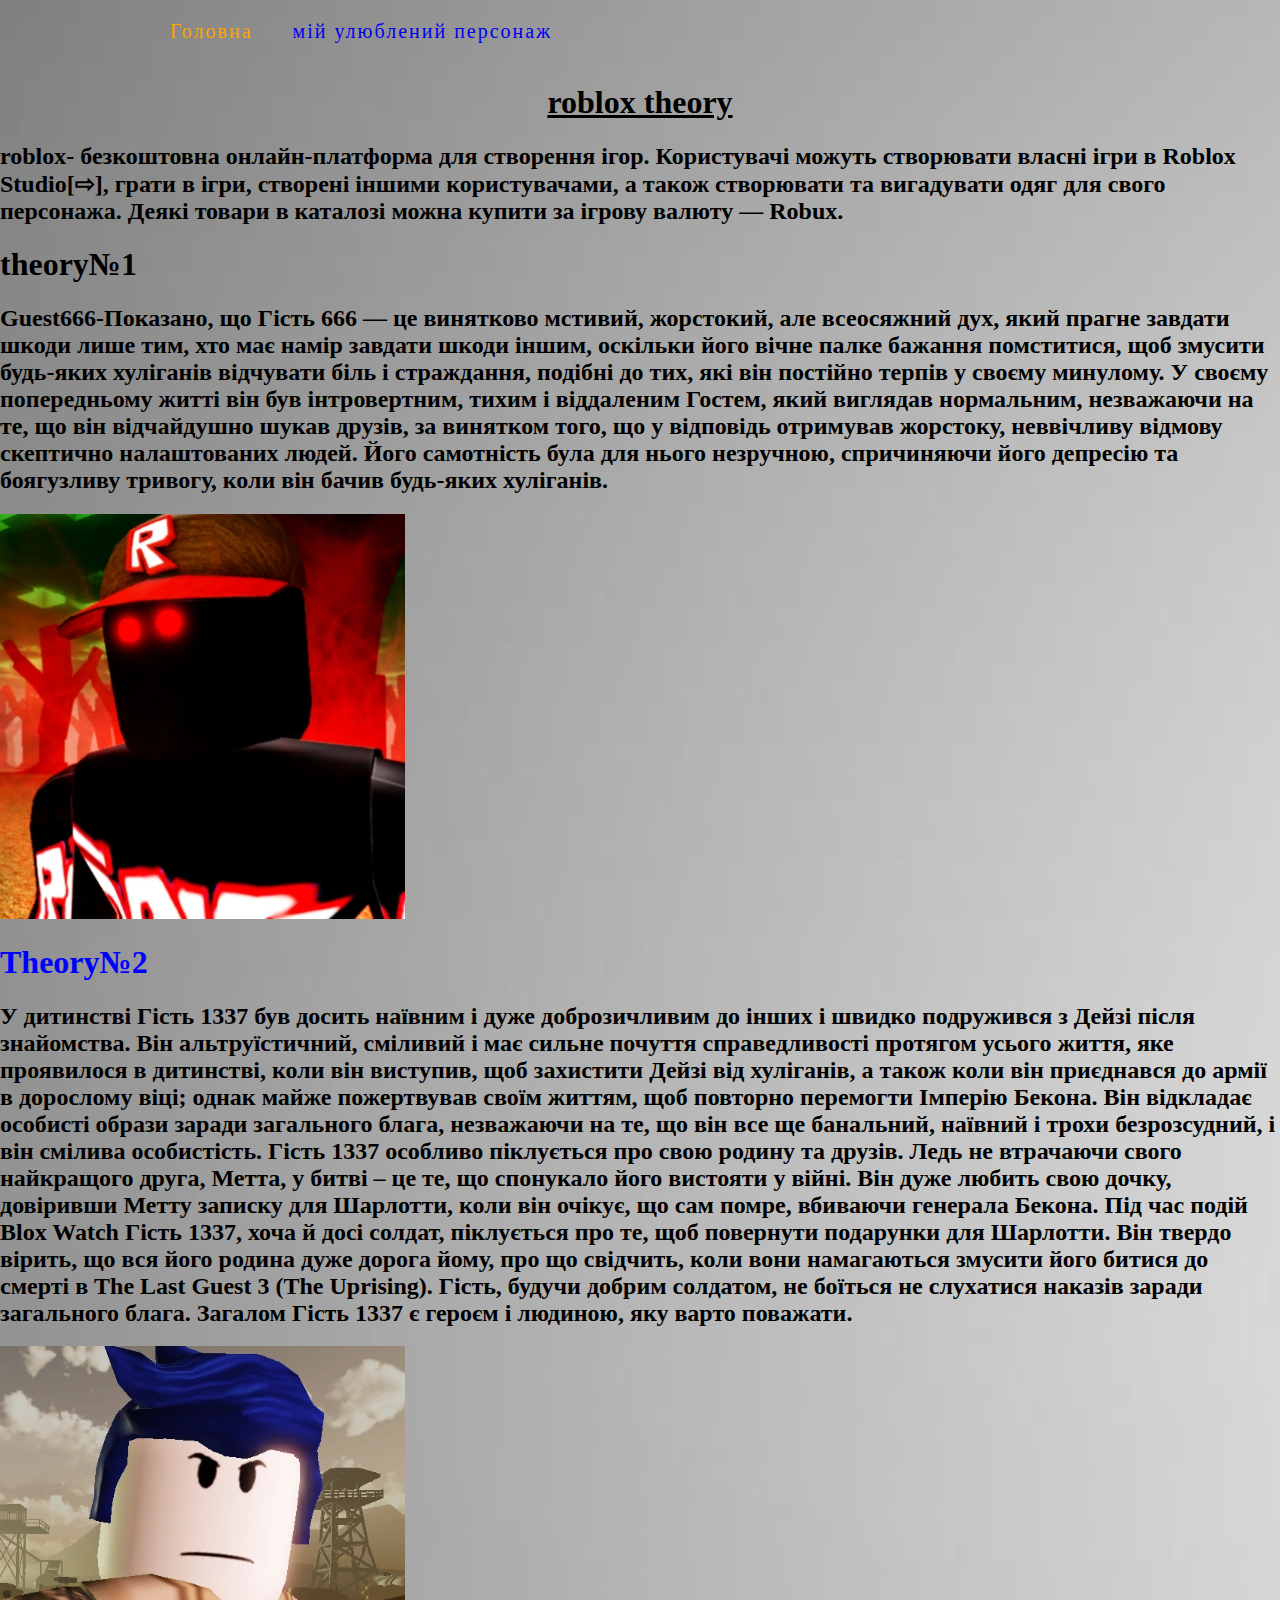
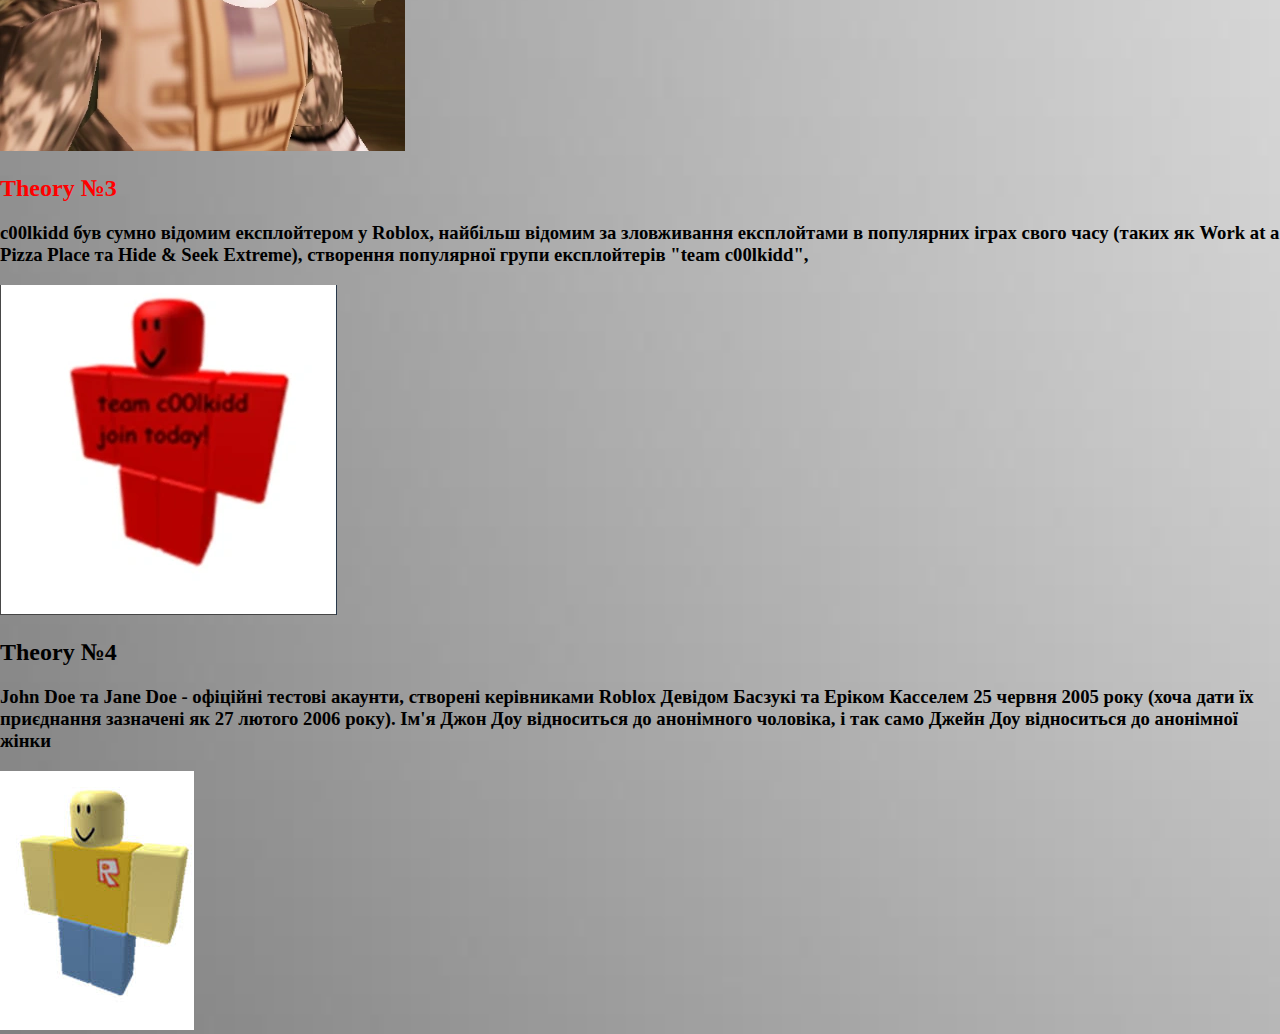
<file: index.html>
<!DOCTYPE html>
<html>
<head>
<meta charset="UTF-8">
	<link rel="stylesheet" type="text/css" href="style.css">
    <title>Roblox theory</title>
	<link rel="icon" href="img/images3.png">
</head>
<body>
<div class='ppo'>
<ul class='menu'>
<li> <a href='index.html' class= 'active'>Головна</a>
<li> <a href='soul.html'>мій  улюблений персонаж</a>
     </ul>

<h1 class='normal'> roblox theory </h1>
<h2> roblox- безкоштовна онлайн-платформа для створення ігор. Користувачі можуть створювати власні ігри в Roblox Studio[⇨], грати в ігри, створені іншими користувачами, а також створювати та вигадувати одяг для свого персонажа. Деякі товари в каталозі можна купити за ігрову валюту — Robux.</h2>
<h1 class=pou> theory№1 </h1>
<h2>Guest666-Показано, що Гість 666 — це винятково мстивий, жорстокий, але всеосяжний дух, який прагне завдати шкоди лише тим, хто має намір завдати шкоди іншим, оскільки його вічне палке бажання помститися, щоб змусити будь-яких хуліганів відчувати біль і страждання, подібні до тих, які він постійно терпів у своєму минулому.
У своєму попередньому житті він був інтровертним, тихим і віддаленим Гостем, який виглядав нормальним, незважаючи на те, що він відчайдушно шукав друзів, за винятком того, що у відповідь отримував жорстоку, неввічливу відмову скептично налаштованих людей. Його самотність була для нього незручною, спричиняючи його депресію та боягузливу тривогу, коли він бачив будь-яких хуліганів.</h2>
<img src='img/Guest_666.png'>
<h1 class='ops'> Theory№2 </h1>
<h2>У дитинстві Гість 1337 був досить наївним і дуже доброзичливим до інших і швидко подружився з Дейзі після знайомства. Він альтруїстичний, сміливий і має сильне почуття справедливості протягом усього життя, яке проявилося в дитинстві, коли він виступив, щоб захистити Дейзі від хуліганів, а також коли він приєднався до армії в дорослому віці; однак майже пожертвував своїм життям, щоб повторно перемогти Імперію Бекона. Він відкладає особисті образи заради загального блага, незважаючи на те, що він все ще банальний, наївний і трохи безрозсудний, і він смілива особистість.
Гість 1337 особливо піклується про свою родину та друзів. Ледь не втрачаючи свого найкращого друга, Метта, у битві – це те, що спонукало його вистояти у війні. Він дуже любить свою дочку, довіривши Метту записку для Шарлотти, коли він очікує, що сам помре, вбиваючи генерала Бекона. Під час подій Blox Watch Гість 1337, хоча й досі солдат, піклується про те, щоб повернути подарунки для Шарлотти. Він твердо вірить, що вся його родина дуже дорога йому, про що свідчить, коли вони намагаються змусити його битися до смерті в The Last Guest 3 (The Uprising).
Гість, будучи добрим солдатом, не боїться не слухатися наказів заради загального блага. Загалом Гість 1337 є героєм і людиною, яку варто поважати.</h2>
<img src='img/Icon.png'>
<iframe width="560" height="315" src="https://www.youtube.com/embed/1ZM6ztUlLWY?si=ikBgoYUUBURYFkvM" title="YouTube video player" frameborder="0" allow="accelerometer; autoplay; clipboard-write; encrypted-media; gyroscope; picture-in-picture; web-share" referrerpolicy="strict-origin-when-cross-origin" allowfullscreen></iframe>
<h2 class=poss> Theory №3 </h2>
<h3>c00lkidd був сумно відомим експлойтером у Roblox, найбільш відомим за зловживання експлойтами в популярних іграх свого часу (таких як Work at a Pizza Place та Hide & Seek Extreme), створення популярної групи експлойтерів "team c00lkidd",
</h3><img src='img/powre.png'>
<h2 class=ros> Theory №4 </h2>
<h3>John Doe та Jane Doe - офіційні тестові акаунти, створені керівниками Roblox Девідом Басзукі та Еріком Касселем 25 червня 2005 року (хоча дати їх приєднання зазначені як 27 лютого 2006 року). Ім'я Джон Доу відноситься до анонімного чоловіка, і так само Джейн Доу відноситься до анонімної жінки
</h3><img src='img/john.jpg'>
</body>
</html>
</file>
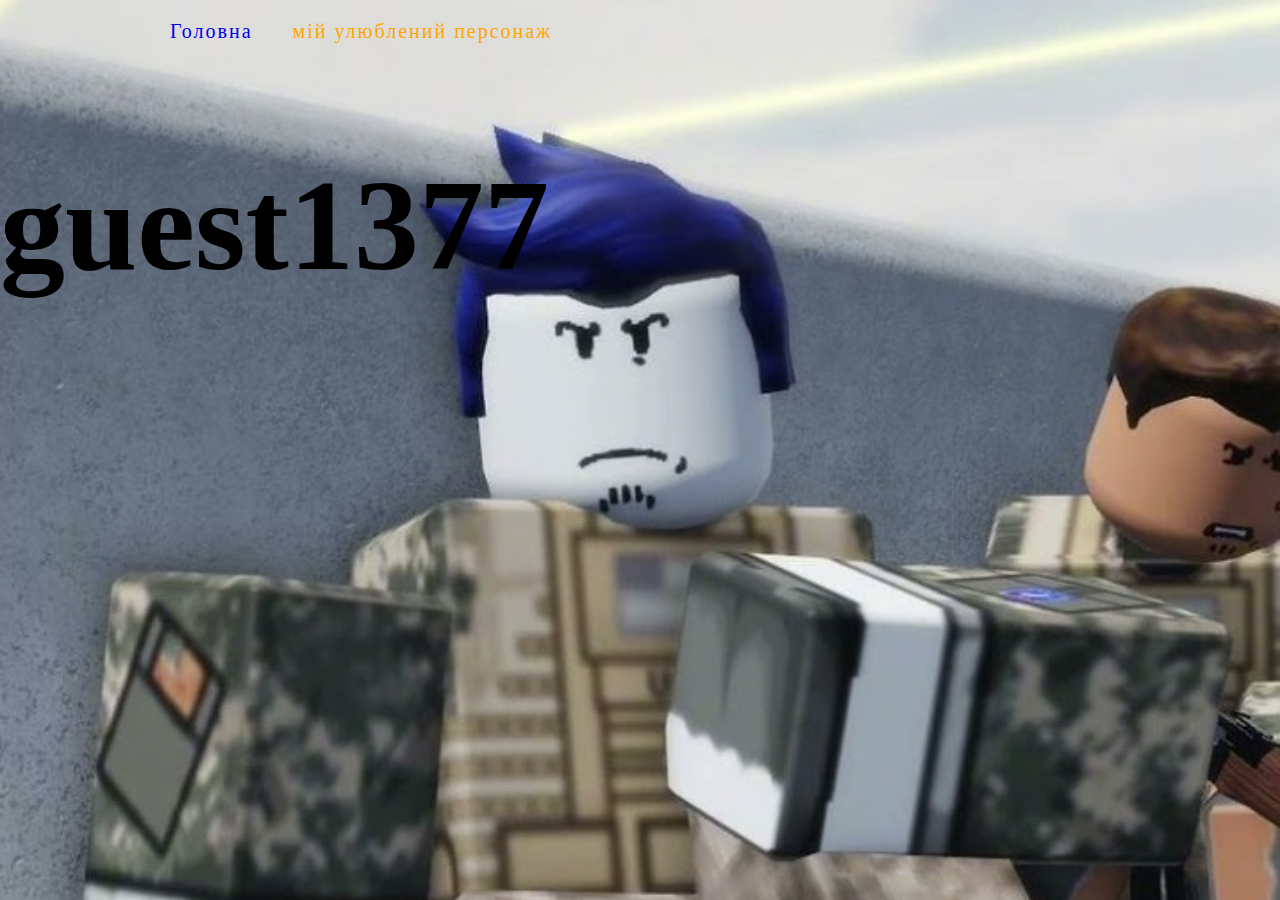
<file: soul.html>
<!DOCTYPE html>
<html>
<head>
<meta charset="UTF-8">
	<link rel="stylesheet" type="text/css" href="style.css">
    <title>Roblox theory</title>
	<link rel="icon" href="img/images3.png">
</head>
<body>
<div class='opro'>
<ul class='menu'>
<li> <a href='index.html'>Головна</a>
<li> <a href='soul.html' class= 'active'>мій  улюблений персонаж</a>
     </ul>
<h1 class='jop'> guest1377 </h1>

</body>
</html>
</file>
<file: style.css>
.ppo{
background: url(img/images3.jpg);
background-size:cover;
/* height:800px; */
}

body {
	margin: 0;
}
.normal{
	text-align:center;
text-decoration:underline;
font-family:Verdana;
}
.pou{
color:black;
}
.ops{
	color:blue;
}
.poss{
	color:red;
}
.menu{
	margin:0;
    padding:0;
    list-style:none;
	font-family:Verdana;
	display:inline-block;
	margin-left:150px;
}



.menu li {
	  display:inline-block;//в рядок 
}
.menu a{
	display: block;
text-decoration:none;
font-size:20px;
letter-spacing:2px;
padding:20px;
transition:all 0.5s;
}
.menu a:hover{
	color:orange;
	transform:scale(1.2);
}

.menu a.active{
	color:orange;
}
.opro {
	background-image:url(img/soul.jpg);
	background-size:cover;
	min-height:100vh;
}
.jop{
	font-size:130px;
</file>
